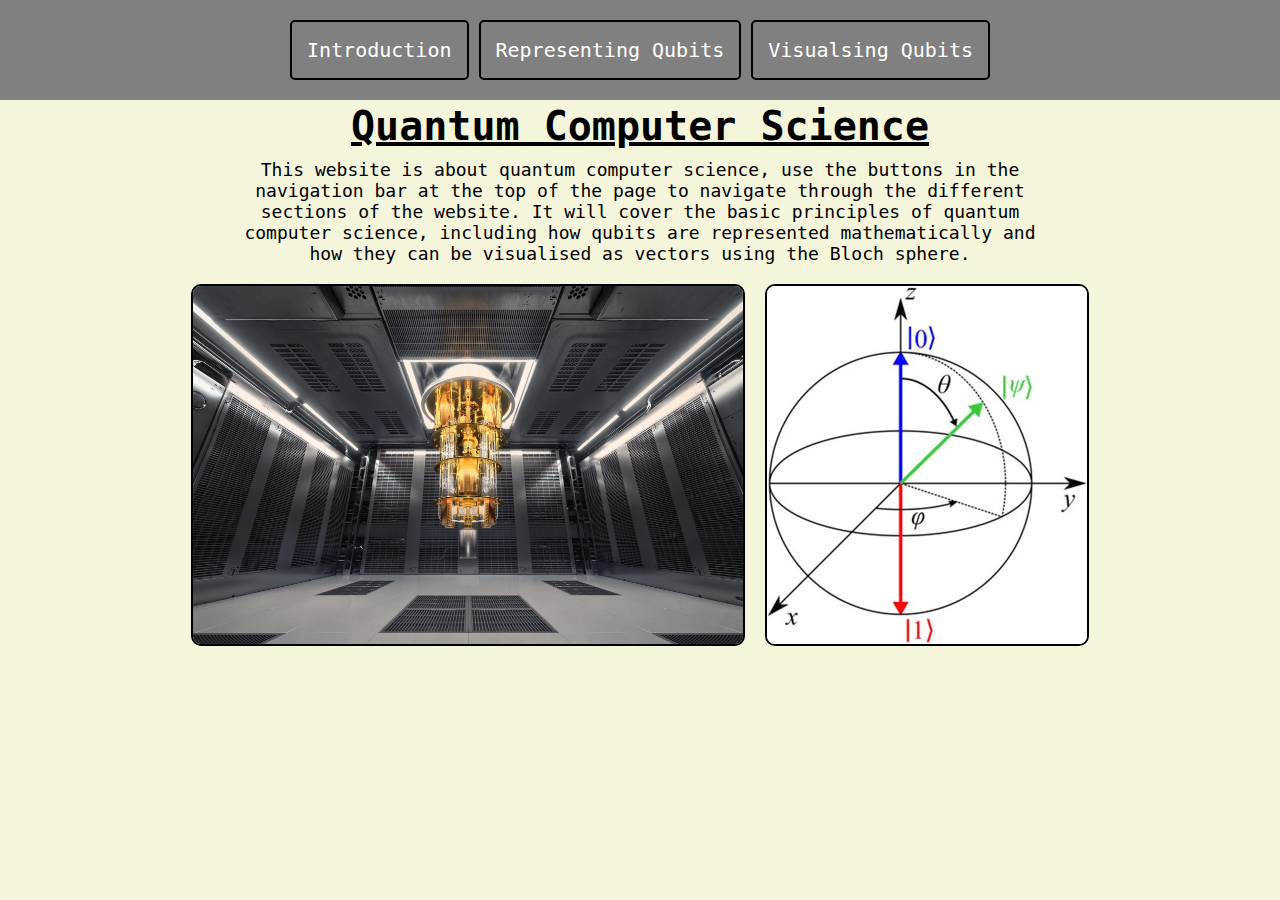
<file: index.html>
<!DOCTYPE html>
<html lang="en">
    <head>
        <link rel="stylesheet" href="style.css">
        <title>Quantum Computer Science</title>
    </head>

    <body>
        <h1>Quantum Computer Science</h1>

        <div class="navbar">
            <a href="introduction.html">Introduction</a>
            <a href="representingQubits.html">Representing Qubits</a>
            <a href="visualisingQubits.html">Visualsing Qubits</a>
        </div>

        <p id="Description_Paragraph">This website is about quantum computer science, use the buttons in the navigation bar at 
            the top of the page to navigate through the different sections of the website. It will cover the basic principles of
            quantum computer science, including how qubits are represented mathematically and how they can be visualised as vectors
            using the Bloch sphere.
        </p>

        <div class="Quantum_Pictures">
            <img src="Quantum Computer.jpg" alt="Quantum Computer">
            <img src="Bloch Sphere.png" alt="Bloch Sphere">
        </div>

    </body>
</html>
</file>
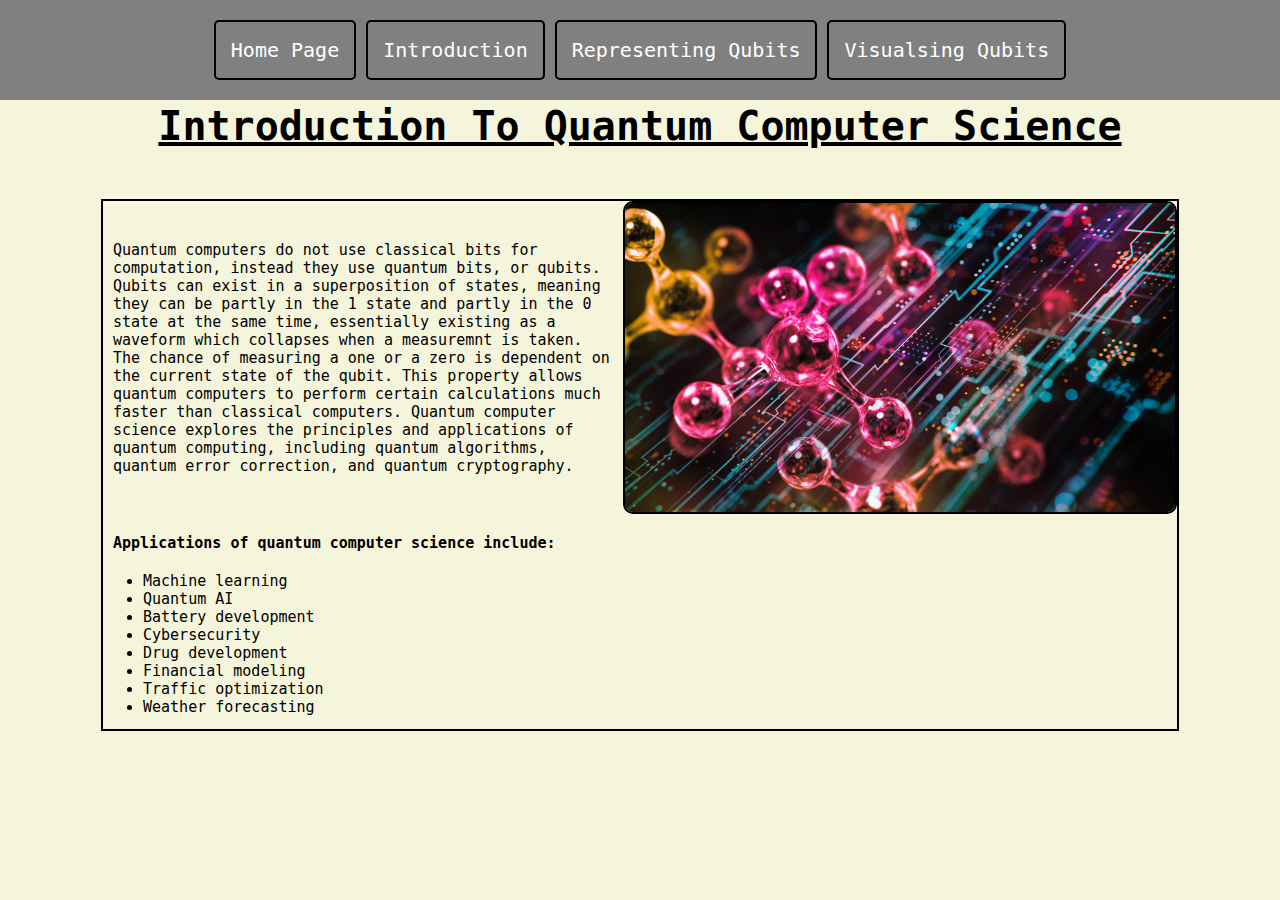
<file: introduction.html>
<!DOCTYPE html>
<html lang="en">
    <head>
        <link rel="stylesheet" href="global.css">
        <link rel="stylesheet" href="intropage.css">
        <meta name="viewport" content="width=device-width, initial-scale=1">
        <title>Quantum Computer Science</title>
    </head>

    <body>
        <h1>Introduction To Quantum Computer Science</h1>
        <div class="navbar">
            <a href="index.html">Home Page</a>
            <a href="introduction.html">Introduction</a>
            <a href="representingQubits.html">Representing Qubits</a>
            <a href="visualisingQubits.html">Visualsing Qubits</a>
        </div>

        <div id="Top_Paragraph">
            <div id="Paragraph_And_Picture">
                <p id="Introduction_Paragraph">Quantum computers do not use classical bits for computation, instead
                    they use quantum bits, or qubits. Qubits can exist in a superposition of states, meaning they can be partly in
                    the 1 state and partly in the 0 state at the same time, essentially existing as a waveform which collapses when 
                    a measuremnt is taken. The chance of measuring a one or a zero is dependent on the current state of the qubit.
                    This property allows quantum computers to perform certain calculations much faster than classical computers.
                    Quantum computer science explores the principles and applications of quantum computing, including quantum algorithms,
                    quantum error correction, and quantum cryptography.
                </p>
                <img id=Quantum_Chem_Pic src="Quantum_Chemistry.jpg" alt="Quantum Chemisty">
            </div>

            <h4>Applications of quantum computer science include:</h4>
            <ul id="Applications_ID">
                <li>Machine learning</li>
                <li>Quantum AI</li>
                <li>Battery development</li>
                <li>Cybersecurity</li>
                <li>Drug development</li>
                <li>Financial modeling</li>
                <li>Traffic optimization</li>
                <li>Weather forecasting</li>
            </ul>
        </div>
    </body>
</html>
</file>
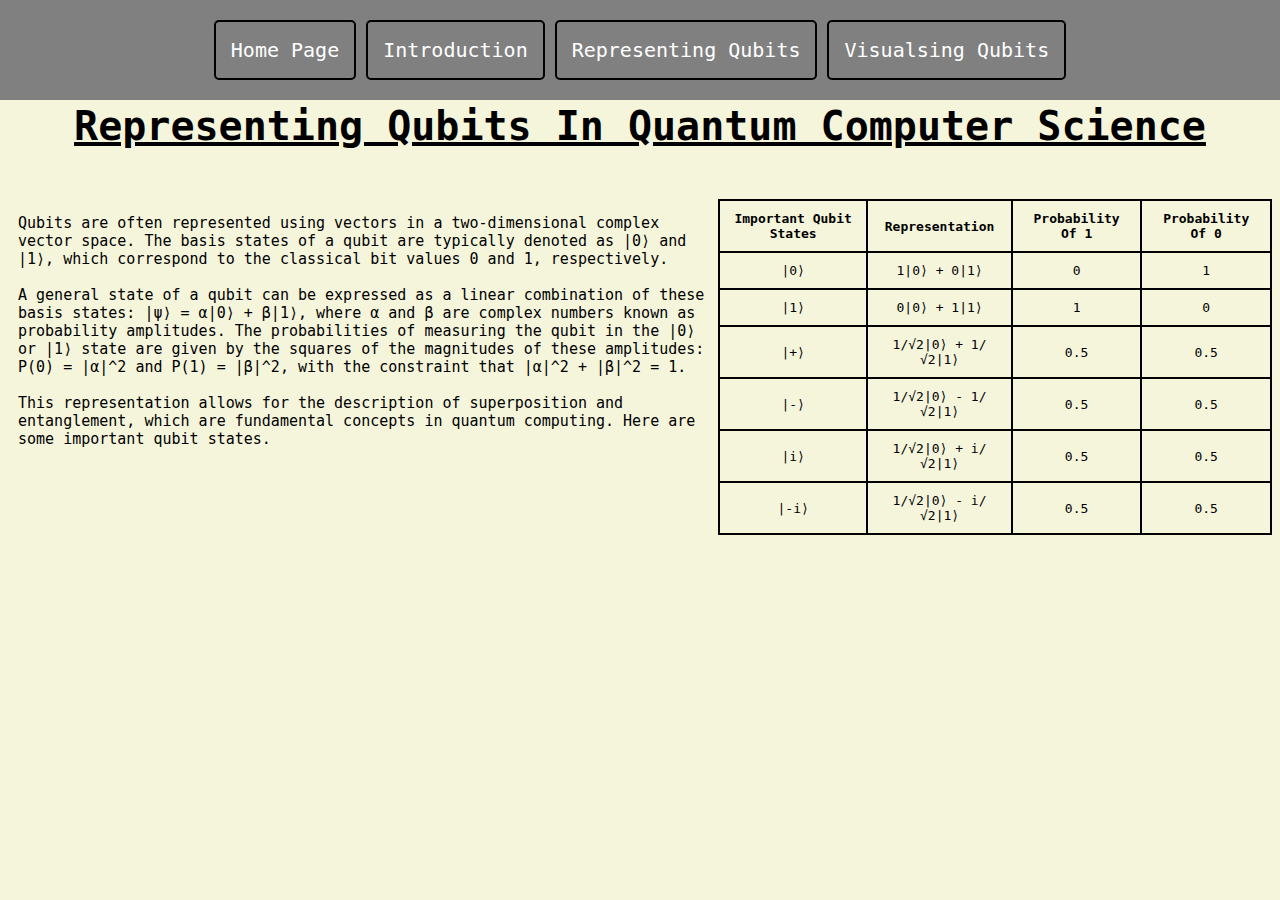
<file: representingQubits.html>
<!DOCTYPE html>
<html lang="en">
    <head>
        <link rel="stylesheet" href="global.css">
        <link rel="stylesheet" href="representationpage.css">
        <meta name="viewport" content="width=device-width, initial-scale=1">
        <title>Quantum Computer Science</title>
    </head>

    <body>
        <h1>Representing Qubits In Quantum Computer Science</h1>

        <div class="navbar">
            <a href="index.html">Home Page</a>
            <a href="introduction.html">Introduction</a>
            <a href="representingQubits.html">Representing Qubits</a>
            <a href="visualisingQubits.html">Visualsing Qubits</a>
        </div>
        
        <div id="Representation_Table_And_Paragraph_Bar">
            <p id="Representation_Paragraph">Qubits are often represented using vectors in a 
                two-dimensional complex vector space. The basis states of a qubit are typically 
                denoted as |0⟩ and |1⟩, which correspond to the classical bit values 0 and 1, respectively.
                <br><br>
                A general state of a qubit can be expressed as a linear combination of these basis states:
                |ψ⟩ = α|0⟩ + β|1⟩, where α and β are complex numbers known as probability amplitudes. 
                The probabilities of measuring the qubit in the |0⟩ or |1⟩ state are given by the squares 
                of the magnitudes of these amplitudes: P(0) = |α|^2 and P(1) = |β|^2, with the constraint 
                that |α|^2 + |β|^2 = 1. 
                <br><br>
                This representation allows for the description of superposition and entanglement, which are 
                fundamental concepts in quantum computing. Here are some important qubit states.
            </p>

            <table id="Important_States_Table">
                <tr>
                    <th>Important Qubit States</th>
                    <th>Representation</th>
                    <th>Probability Of 1</th>
                    <th>Probability Of 0</th>
                </tr>
                <tr>
                    <td>|0⟩</td>
                    <td>1|0⟩ + 0|1⟩</td>
                    <td>0</td>
                    <td>1</td>
                </tr>
                <tr>
                    <td>|1⟩</td>
                    <td>0|0⟩ + 1|1⟩</td>
                    <td>1</td>
                    <td>0</td>
                </tr>
                <tr>
                    <td>|+⟩</td>
                    <td>1/√2|0⟩ + 1/√2|1⟩</td>
                    <td>0.5</td>
                    <td>0.5</td>
                </tr>
                <tr>
                    <td>|-⟩</td>
                    <td>1/√2|0⟩ - 1/√2|1⟩</td>
                    <td>0.5</td>
                    <td>0.5</td>
                </tr>
                <tr>
                    <td>|i⟩</td>
                    <td>1/√2|0⟩ + i/√2|1⟩</td>
                    <td>0.5</td>
                    <td>0.5</td>
                </tr>
                <tr>
                    <td>|-i⟩</td>
                    <td>1/√2|0⟩ - i/√2|1⟩</td>
                    <td>0.5</td>
                    <td>0.5</td>
                </tr>

            </table>
        </div>
    </body>
</html>
</file>
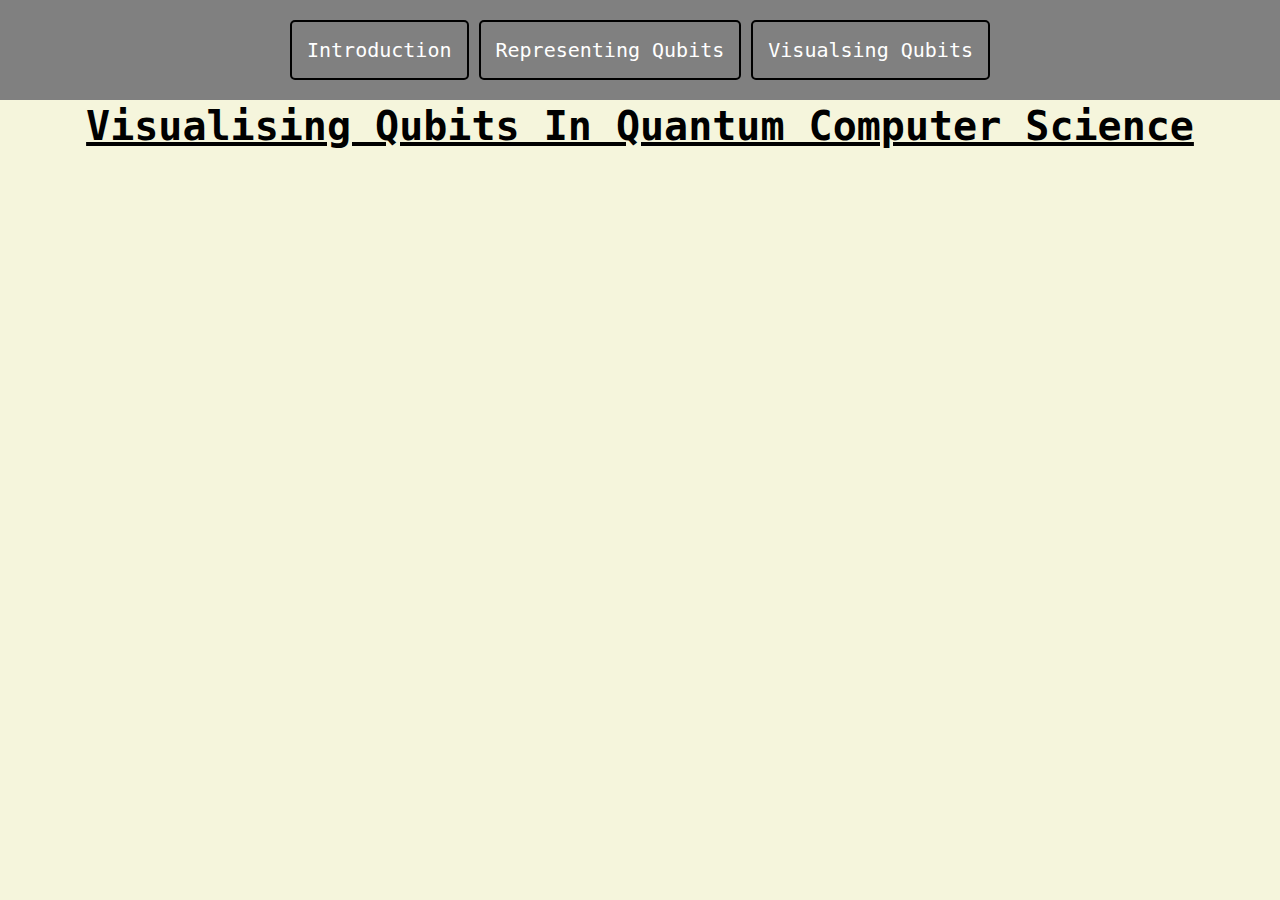
<file: visualisingQubits.html>
<!DOCTYPE html>
<html lang="en">
    <head>
        <link rel="stylesheet" href="style.css">
        <title>Quantum Computer Science</title>
    </head>

    <body>
        <h1>Visualising Qubits In Quantum Computer Science</h1>
        <div class="navbar">
            <a href="introduction.html">Introduction</a>
            <a href="representingQubits.html">Representing Qubits</a>
            <a href="visualisingQubits.html">Visualsing Qubits</a>
        </div>
    </body>
</html>
</file>
<file: style.css>
body {
    background-color: beige;
    font-family: monospace;
}

h1 {
    color: black;
    text-decoration: underline;
    padding-top: 10px;
    display: block;
    width: fit-content;
    margin: 10px auto;
    font-size: 40px;
}

.navbar {
    position: fixed;
    top: 0;
    left: 0;
    right: 0;
    display: flex;
    justify-content: center; 
    align-items: center;
    height: 100px;
    z-index: 1000;
    background: grey;
    padding: 5px 0; 
    box-sizing: border-box; 
}

body {
    padding-top: 75px;
}

.navbar a, .navbar a:visited {
    display: inline-flex;
    align-items: center;
    justify-content: center;
    height: 60px;
    margin: 0 5px;
    padding: 0 15px;
    font-size: 20px;
    border: 2px solid #000;
    border-radius: 5px;
    text-decoration: none; 
    color: #ffffff;
    background: transparent;
    box-sizing: border-box;
}

.Quantum_Pictures {
    display: flex;
    justify-content: center;
    gap: 20px;
    margin-top: 20px;
}

.Quantum_Pictures img {
    max-width: 550px;
    height: auto;
    border: 2px solid #000;
    border-radius: 10px;
}

#Description_Paragraph {
    justify-content: center;
    text-align: center;
    font-size: 18px;
    max-width: 800px;
    display: block;
    width: fit-content;
    margin: 10px auto;
}

#Introduction_Paragraph {
    justify-content: left;
    text-align: left;
    font-size: 18px;
    max-width: 800px;
    display: block;
    width: fit-content;
    margin: 10px;
}
</file>
<file: global.css>
body {
    background-color: beige;
    font-family: monospace;
}

h1 {
    color: black;
    text-decoration: underline;
    padding-top: 10px;
    display: block;
    width: fit-content;
    margin: 10px auto;
    margin-bottom: 50px;
    font-size: 40px;
}

.navbar {
    position: fixed;
    top: 0;
    left: 0;
    right: 0;
    display: flex;
    justify-content: center; 
    align-items: center;
    height: 100px;
    z-index: 1000;
    background: grey;
    padding: 5px 0; 
    box-sizing: border-box; 
}

body {
    padding-top: 75px;
}

.navbar a, .navbar a:visited {
    display: inline-flex;
    align-items: center;
    justify-content: center;
    height: 60px;
    margin: 0 5px;
    padding: 0 15px;
    font-size: 20px;
    border: 2px solid #000;
    border-radius: 5px;
    text-decoration: none; 
    color: #ffffff;
    background: transparent;
    box-sizing: border-box;
}
</file>
<file: intropage.css>
#Introduction_Paragraph {
    justify-content: right;
    text-align: left;
    max-width: 500px;
    font-size: 15px;
    display: block;
    width: fit-content;
    margin: 10px;
}

h4 {
    font-size: 15px;
}

#Applications_ID li {
    font-size: 15px;
}

#Top_Paragraph {
    border: 2px solid black;     
    margin: 0 auto;
    width: fit-content;
    flex-direction: column;
}

#Top_Paragraph h4{
    margin-left: 10px;
}

#Quantum_Chem_Pic {
    max-width: 550px;
    height: auto;
    border: 2px solid #000;
    border-radius: 10px;
}

#Paragraph_And_Picture {
    display: inline-flex;
    justify-content: center;
    align-items: center;
}
</file>
<file: representationpage.css>
#Representation_Paragraph {
    justify-content: left;
    text-align: left;
    font-size: 15px;
    max-width: 700px;
    display: block;
    width: fit-content;
    margin-left: 10px;
}

#Important_States_Table {
    padding: 20px;
    border: black solid 2px;
    border-collapse: collapse;
}

#Important_States_Table th, #Important_States_Table td {
    text-align: center;
    border: black solid 2px;
    border-collapse: collapse;
    padding: 10px;
}

#Representation_Table_And_Paragraph_Bar {
    display: inline-flex;
    justify-content: center;
    text-align: center;
}
</file>
